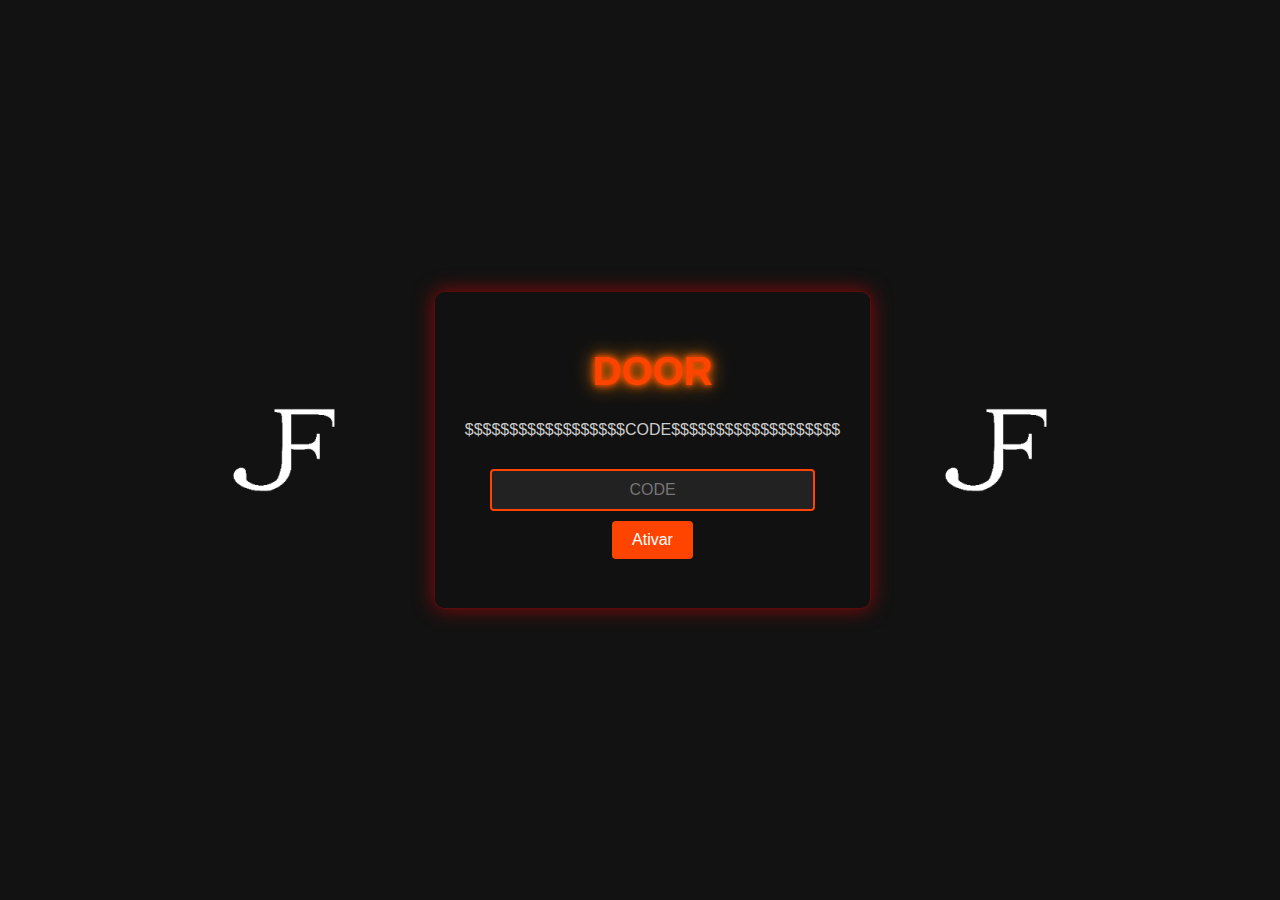
<file: index.html>
<!DOCTYPE html>
<html lang="en">
<head>
    <meta charset="UTF-8">
    <meta name="viewport" content="width=device-width, initial-scale=1.0">
    <title>piyt5d673</title>
    <link rel="stylesheet" href="style.css">
</head>
<body>
    <img style="margin-right: 25px;" src="JF.png" alt="" width="250">
    <div class="container">
        <h1 class="neon">DOOR</h1>
        <p class="instructions">$$$$$$$$$$$$$$$$$$CODE$$$$$$$$$$$$$$$$$$$</p>
        <input type="password" id="accessCode" placeholder="CODE">
        <button id="loginButton">Ativar</button>
        <p id="errorMessage" class="error"></p>
    </div>
    <img src="JF.png" alt="" width="250">
    <script src="script.js"></script>
</body>
</html>
</file>
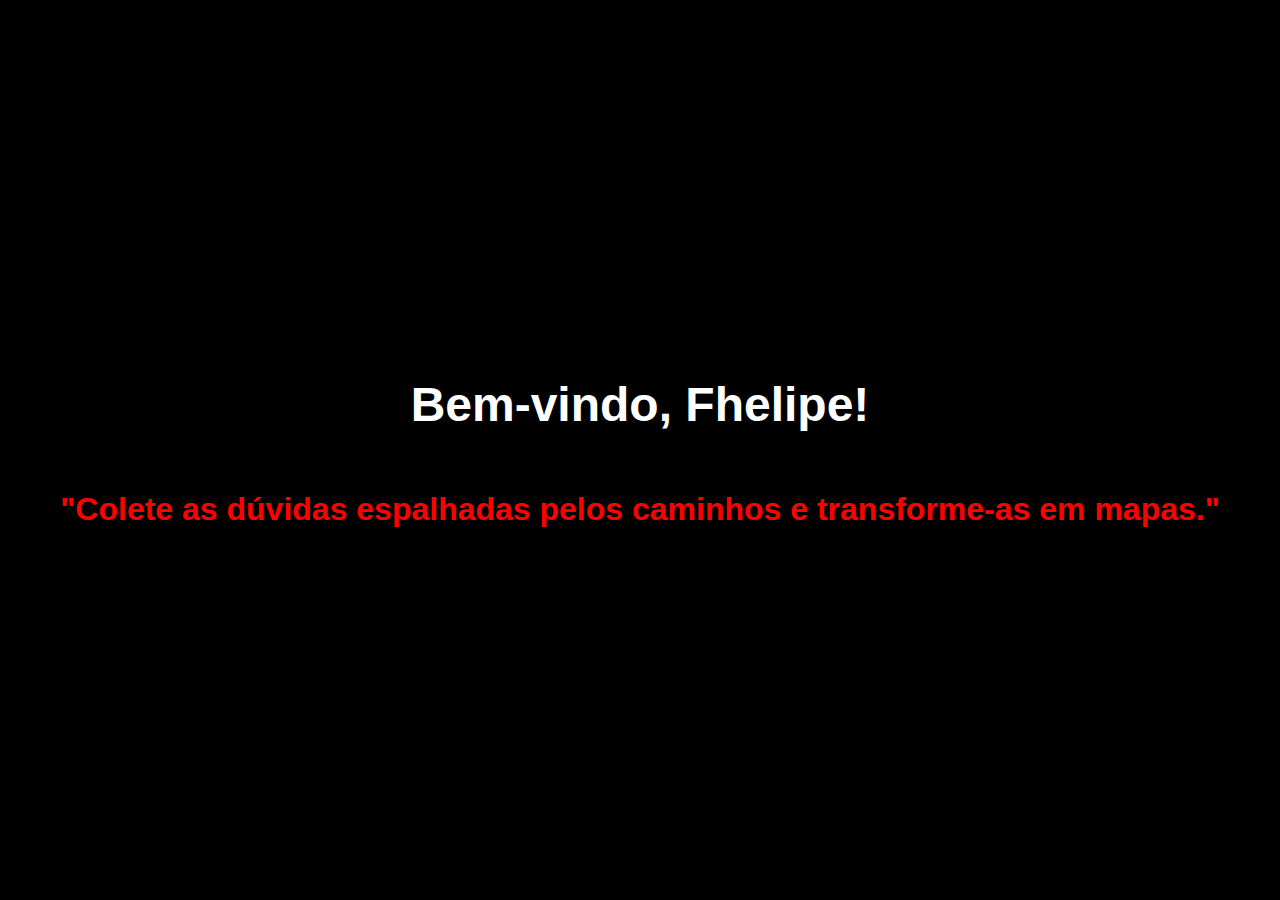
<file: fhelipe.html>
<!DOCTYPE html>
<html lang="pt-br">
<head>
    <meta charset="UTF-8">
    <meta name="viewport" content="width=device-width, initial-scale=1.0">
    <title>asdfsadf</title>
    <style>
        body {
            background-color: black;
            color: white;
            font-family: Arial, sans-serif;
            display: flex;
            flex-direction: column;
            justify-content: center;
            align-items: center;
            height: 100vh;
            margin: 0;
        }
        h1 {
            font-size: 3em;
            animation: fadeInOut 7s ease-in-out forwards;
        }
        h2 {
            font-size: 2em;
            animation: fadeInOut 15s ease-in-out forwards;
        }

        @keyframes fadeInOut {
            0% {
                opacity: 0;
            }
            50% {
                opacity: 1;
            }
            100% {
                opacity: 0;
            }
        }

        .content {
            display: none;
            text-align: center;
        }

        .content.show {
            display: block;
        }

        img {
            max-width: 100%;
            height: auto;
            margin-top: 20px;
        }

        p {
            color: white;
            margin-top: 20px;
        }
    </style>
</head>
<body>
    <h1>Bem-vindo, Fhelipe!</h1>
    <h2 style="color: red;">"Colete as dúvidas espalhadas pelos caminhos e transforme-as em mapas."</h2>
    <div class="content">
        <img src="FhelipeIMG.png" alt="Imagem Exemplo">
        <h3>"Colete as dúvidas espalhadas pelos caminhos e transforme-as em mapas."</h3>
    </div>

    <script>
        // Espera a animação terminar (4s) e então exibe o conteúdo
        setTimeout(() => {
            document.querySelector('.content').classList.add('show');
            document.querySelector('h1').style.display = 'none'; // Esconde o título após a animação
        }, 15000); // 4 segundos após o carregamento
    </script>
</body>
</html>
</file>
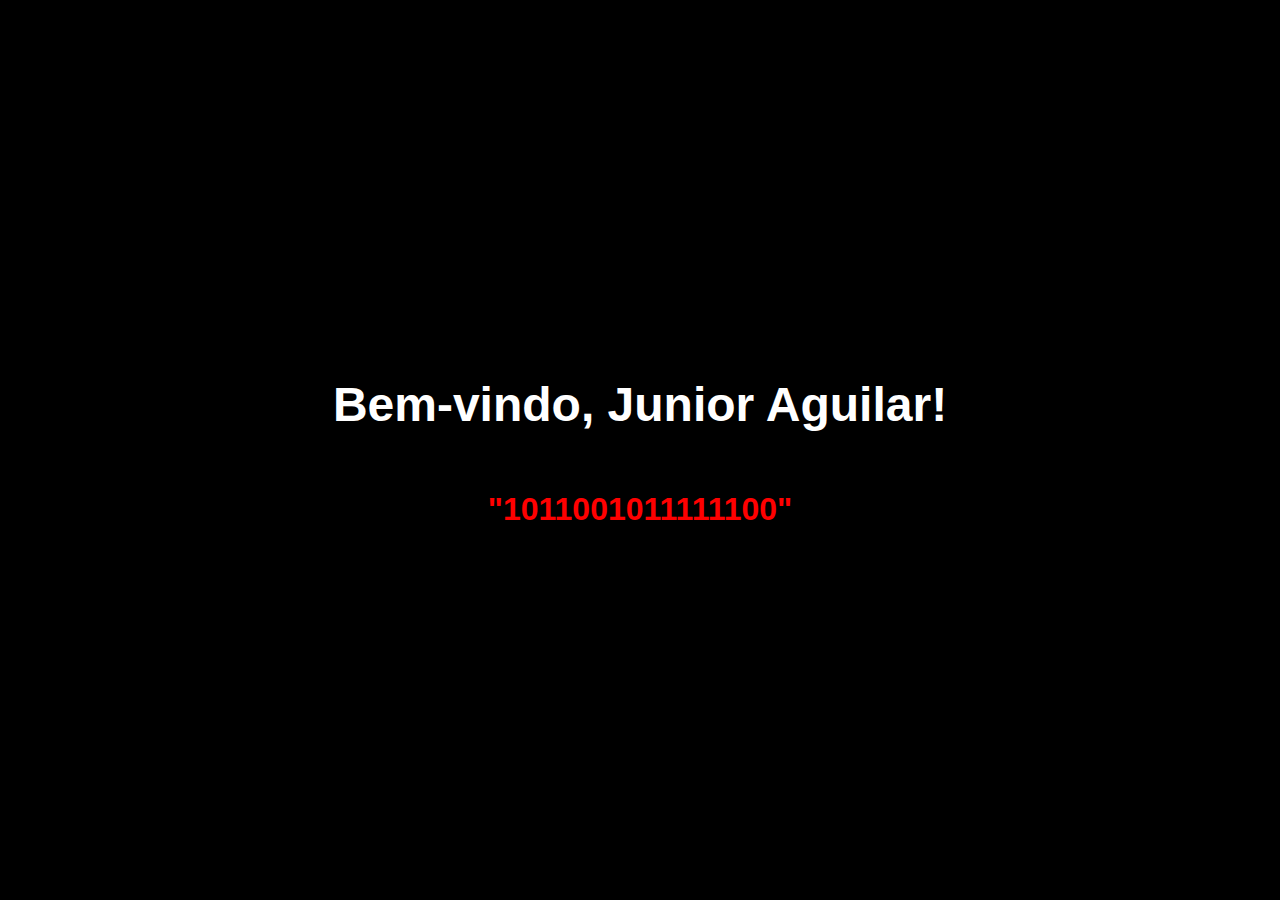
<file: junior.html>
<!DOCTYPE html>
<html lang="pt-br">
<head>
    <meta charset="UTF-8">
    <meta name="viewport" content="width=device-width, initial-scale=1.0">
    <title>asdfcvf</title>
    <style>
        body {
            background-color: black;
            color: white;
            font-family: Arial, sans-serif;
            display: flex;
            flex-direction: column;
            justify-content: center;
            align-items: center;
            height: 100vh;
            margin: 0;
        }
        h1 {
            font-size: 3em;
            animation: fadeInOut 7s ease-in-out forwards;
        }
        h2 {
            font-size: 2em;
            animation: fadeInOut 15s ease-in-out forwards;
        }

        @keyframes fadeInOut {
            0% {
                opacity: 0;
            }
            50% {
                opacity: 1;
            }
            100% {
                opacity: 0;
            }
        }

        .content {
            display: none;
            text-align: center;
        }

        .content.show {
            display: block;
        }

        img {
            max-width: 100%;
            height: auto;
            margin-top: 20px;
        }

        p {
            color: white;
            margin-top: 20px;
        }
    </style>
</head>
<body>
    <h1>Bem-vindo, Junior Aguilar!</h1>
    <h2 style="color: red;">"1011001011111100"</h2>
    <div class="content">
        <img src="JuniorIMG.png" alt="Imagem Exemplo">
        <img src="JF.png" alt="" width="250px">
        <h3>"1011001011111100"</h3>
        <h3>"Não espere a coragem chegar, Deixe os ‘e se’ para trás e simplesmente avance."</h3>
    </div>

    <script>
        // Espera a animação terminar (4s) e então exibe o conteúdo
        setTimeout(() => {
            document.querySelector('.content').classList.add('show');
            document.querySelector('h1').style.display = 'none'; // Esconde o título após a animação
        }, 15000); // 4 segundos após o carregamento
    </script>
</body>
</html>
</file>
<file: style.css>
/* Estilo base do site */
body {
    font-family: 'Arial', sans-serif;
    margin: 0;
    padding: 0;
    display: flex;
    justify-content: center;
    align-items: center;
    height: 100vh;
    background-color: #121212;
    color: white;
    overflow: hidden;
}

/* Título Neon */
.neon {
    font-size: 2.5em;
    color: #f40;
    text-shadow: 0 0 5px #f40, 0 0 10px #f60, 0 0 20px #f80;
    animation: pulse 2s infinite;
}

@keyframes pulse {
    0% {
        text-shadow: 0 0 10px #f40, 0 0 20px #f60;
    }
    50% {
        text-shadow: 0 0 20px #f60, 0 0 30px #f80;
    }
    100% {
        text-shadow: 0 0 10px #f40, 0 0 20px #f60;
    }
}

/* Caixa principal */
.container {
    text-align: center;
    background: rgba(18, 18, 18, 0.9);
    padding: 30px;
    border-radius: 10px;
    box-shadow: 0 0 20px rgba(255, 0, 0, 0.5);
    border: 1px solid rgba(255, 0, 0, 0.3);
}

/* Instruções */
.instructions {
    color: #ccc;
    margin-bottom: 20px;
}

/* Input */
input {
    padding: 10px;
    width: 80%;
    margin: 10px 0;
    border: 2px solid #f40;
    border-radius: 4px;
    background-color: #222;
    color: #f40;
    font-size: 1em;
    text-align: center;
}

/* Botão */
button {
    padding: 10px 20px;
    background-color: #f40;
    color: white;
    border: none;
    border-radius: 4px;
    font-size: 1em;
    cursor: pointer;
    transition: background-color 0.3s;
}

button:hover {
    background-color: #b30000;
}

/* Mensagem de erro */
.error {
    color: #f40;
    font-size: 1.2em;
    margin-top: 15px;
    text-shadow: 0 0 5px #f40;
}
</file>
